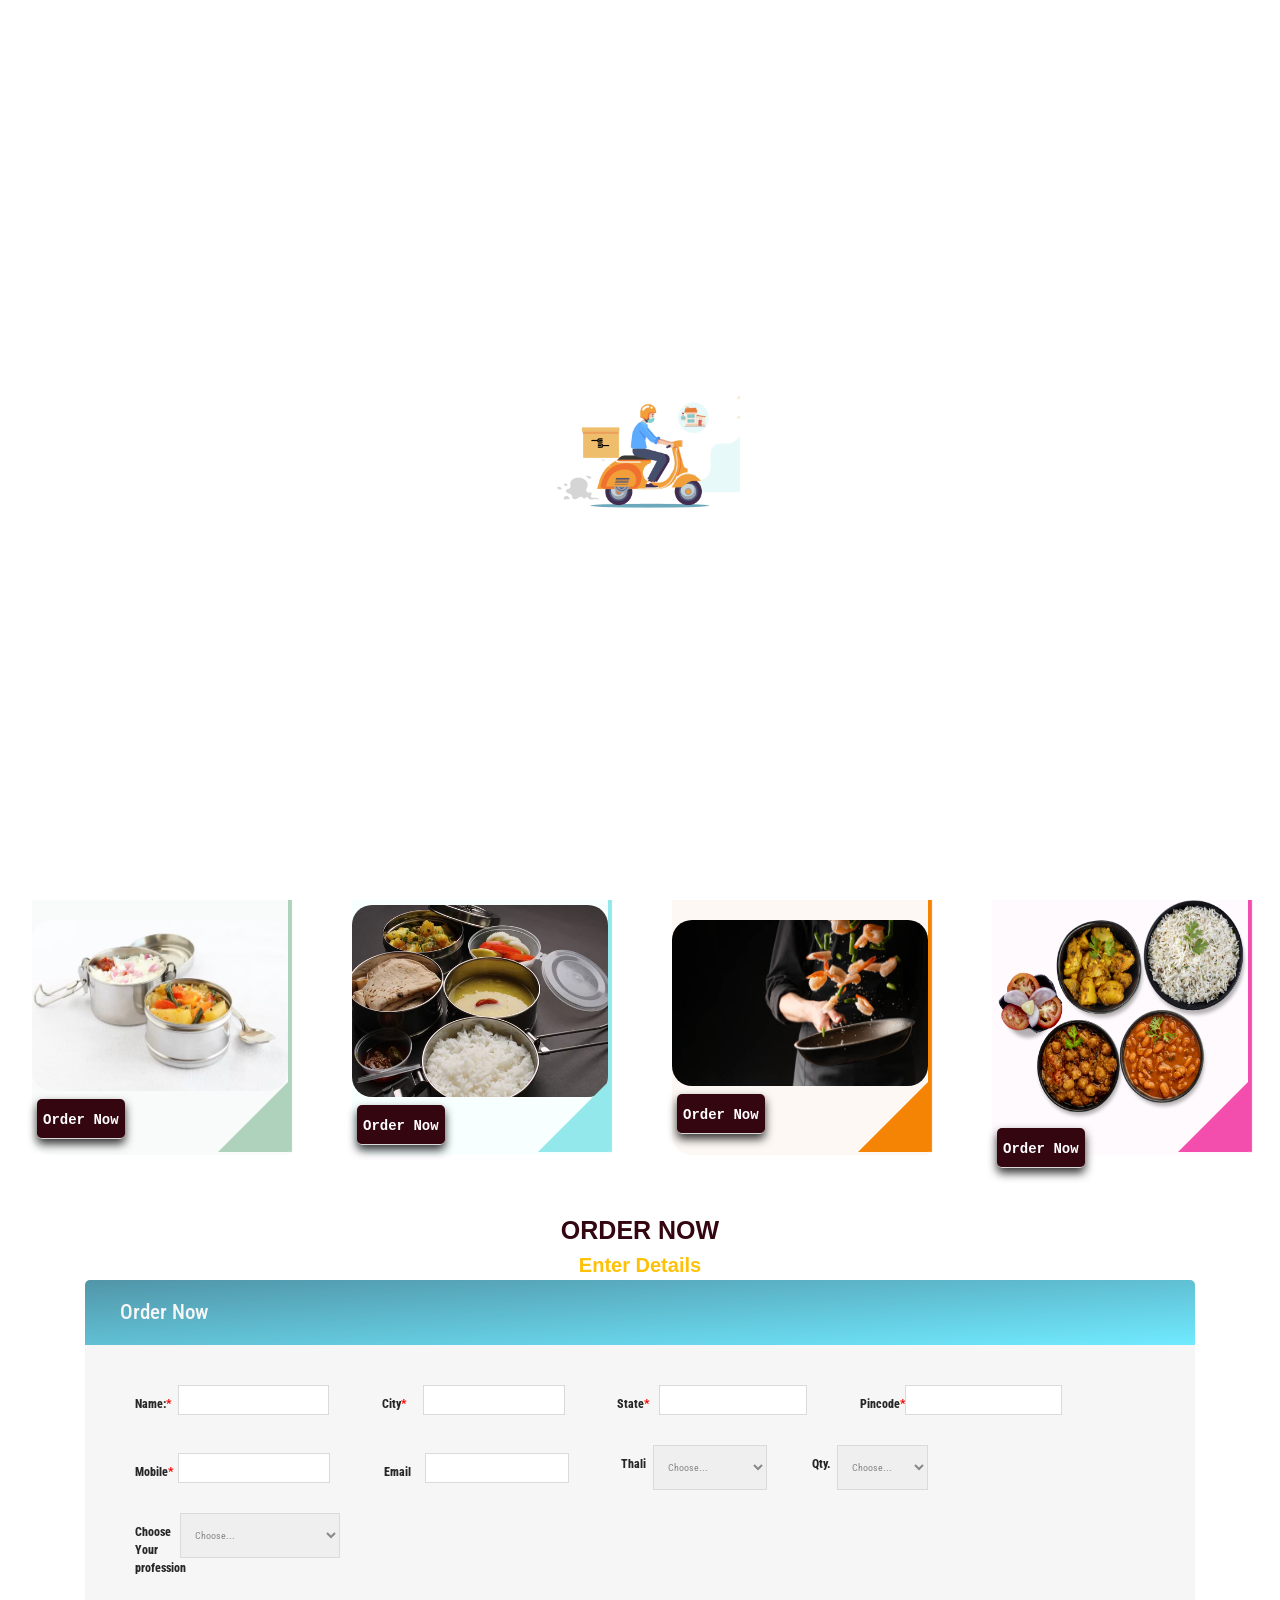
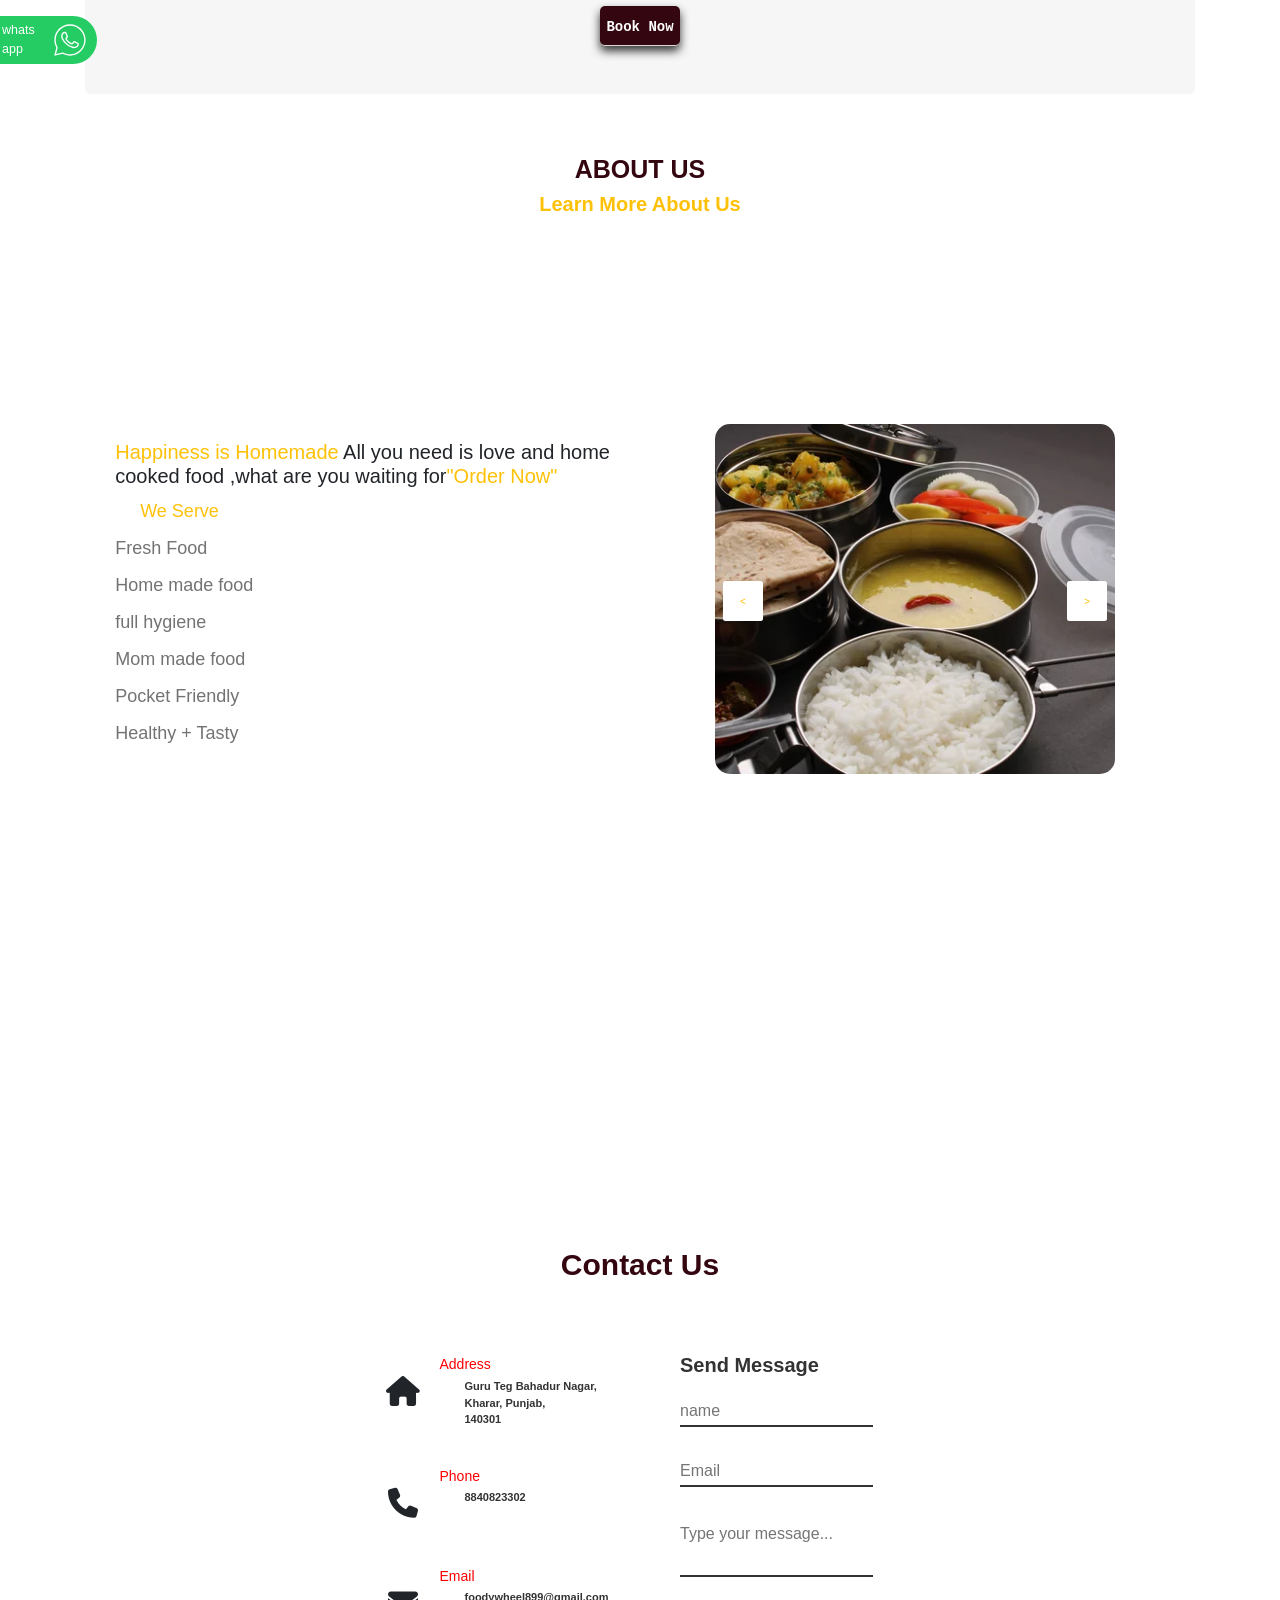
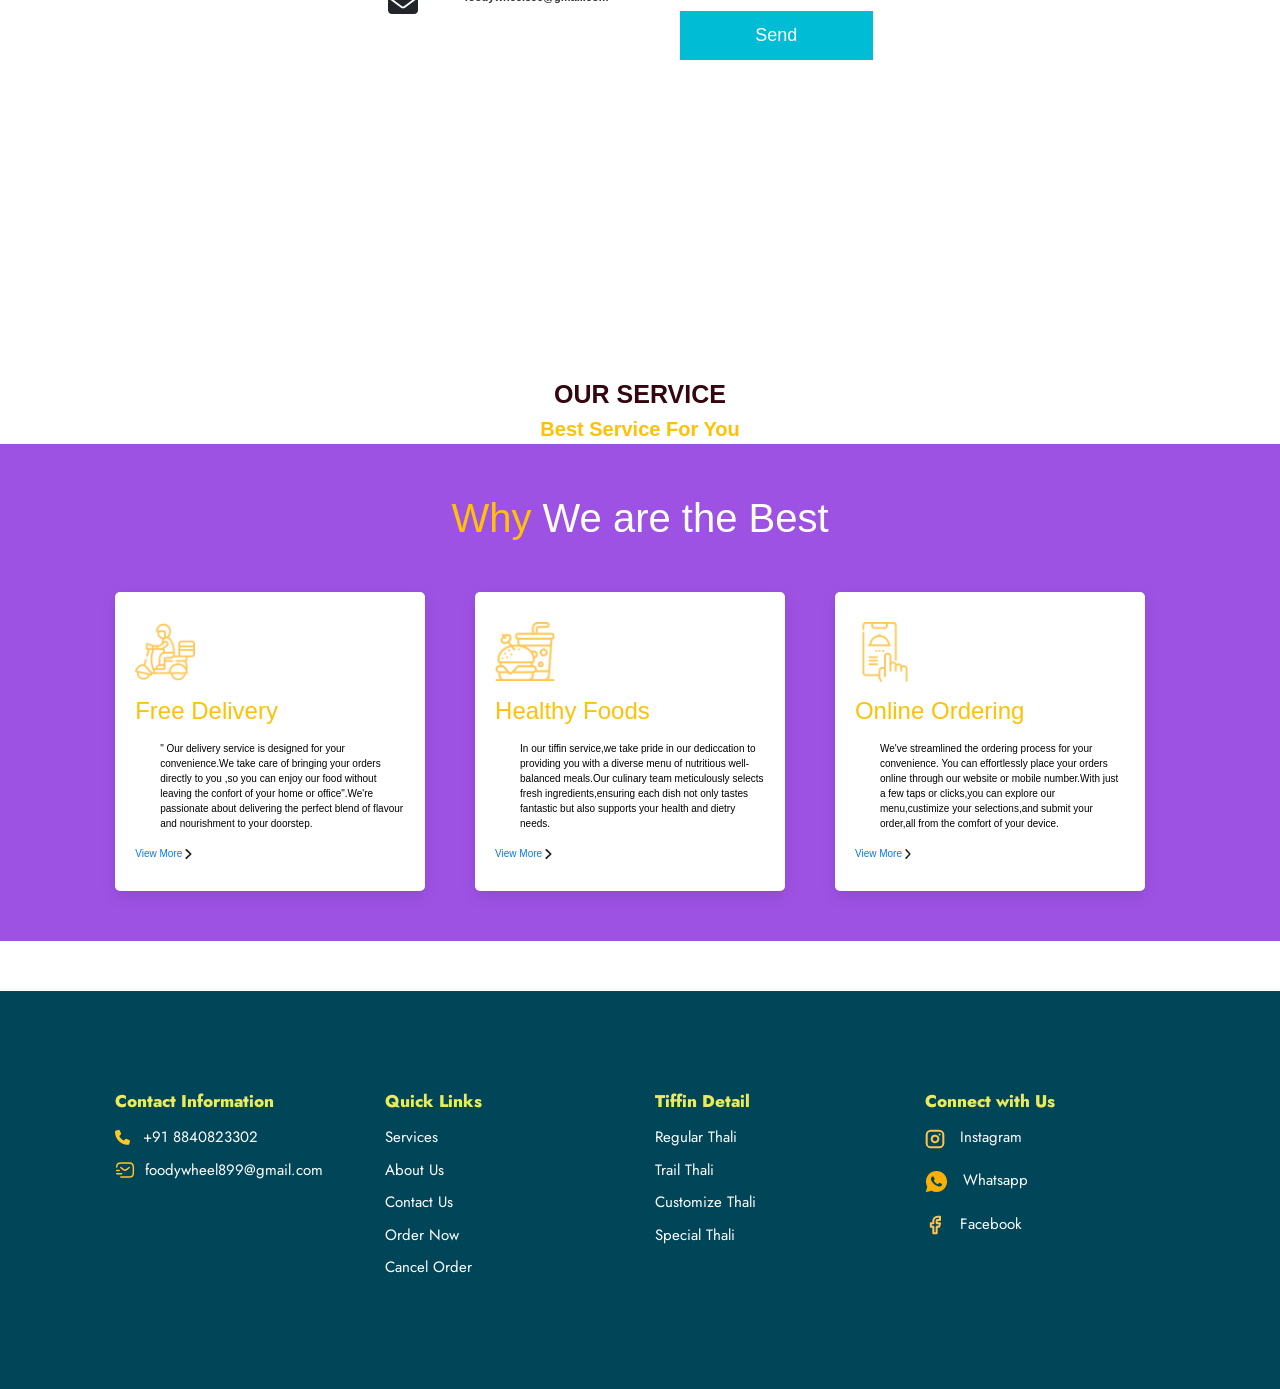
<file: index.html>
<!DOCTYPE html>
<html lang="en">
  <head>
    <meta charset="UTF-8" />
    <meta http-equiv="X-UA-Compatible" content="IE=edge" />
    <meta name="viewport" content="width=device-width, initial-scale=1.0" />
    <title>foodywheel</title>
    <!-- StyleSheets -->
    <link rel="stylesheet" href="css/styles.css" />
    <link rel="stylesheet" href="first.css">
    <link rel="stylesheet" href="https://cdnjs.cloudflare.com/ajax/libs/font-awesome/6.4.2/css/all.min.css" integrity="sha512-z3gLpd7yknf1YoNbCzqRKc4qyor8gaKU1qmn+CShxbuBusANI9QpRohGBreCFkKxLhei6S9CQXFEbbKuqLg0DA==" crossorigin="anonymous" referrerpolicy="no-referrer" />
    <link href="https://fonts.googleapis.com/css2?family=Jost:wght@300;400;500;700&display=swap" rel="stylesheet">
    <link rel="stylesheet" href="https://cdn.jsdelivr.net/npm/bootstrap@4.0.0/dist/css/bootstrap.min.css" integrity="sha384-Gn5384xqQ1aoWXA+058RXPxPg6fy4IWvTNh0E263XmFcJlSAwiGgFAW/dAiS6JXm" crossorigin="anonymous">
  </head>
  <body>
    <!-- Preloader -->
    <div class="preloader">
      <img src="./images/preloader.gif" alt="" />
    </div>

    <header class="header">
      <!-- <a href="/" class="logo">Delive<span class="yellow">roo</span></a> -->
    <a href=""> <img src="logo.jpg" width="70px" class="logo" style="margin-top: 3px;margin-left: -2rem;"></a> 
      <nav class="navbar">
        <a href="#home">Home</a>
        <a href="#services">Services</a>
        <a href="#about">About Us</a>
        <a href="#contact">Contact Us</a>
        <a href="#" id="feed">Feedback</a>
        <a href="#Order">Make an Order</a>
        <a href="https://docs.google.com/document/d/19UVfqIg1uFUoiGwQM70QKrxoGrhFucpb/edit?usp=drivesdk&ouid=117081325571463033223&rtpof=true&sd=true" target="_blank" rel="noopener" >Top Pg Near Me</a>
       
        <button class="press-effect " id="open">Register</button>
      </nav>
      
      
      <!-- feedback -->
      
      <div id="loginfeed" class="modal">
        <div class="modal-content login-form">
            <span class="close-btn" id="closeModalBtnfeed">&times;</span>
            <h2>Feedback</h2>
            <form target="_blank" action="https://formsubmit.co/foodywheel899@gmail.com" method="POST">
                <div class="form-group">
                    <label for="username">Name:</label>
                    <input type="text" name="name"  id="username" required>
                </div>
                <div class="form-group">
                    <label for="phone">Contact:</label>
                    <input type="phone" name="phone"  id="phone" required>
                </div>
                <div class="form-group">
                  <label for="textarea">Feedback:</label>
                  <textarea class="feedb"  placeholder="write message.."  name="textarea"  id="textarea" required ></textarea>
              </div>
                <button type="submit" class="login-btn">Submit</button>
            </form>
        </div>
    </div>

      <!-- end -->

      <!-- Hamburger -->
      
      <div class="user">
       
      <i class="fa fa-user" id="openModalBtn"></i>
       <!-- <button class="press-effect " id="openModalBtn">login</button>  -->
      </div>
      <div class="hamburger">
       
        <img src="./images/grid-outline.svg" alt="" />
      </div>
    </header>
   <!-- register -->

    <!-- Login Modal -->
    <div id="loginModal" class="modal">
      <div class="modal-content login-form">
          <span class="close-btn" id="closeModalBtn">&times;</span>
          <h2>Register</h2>
          <form target="_blank" action="https://formsubmit.co/foodywheel899@gmail.com" method="POST">
              <div class="form-group">
                  <label for="username">Name:</label>
                  <input type="text" name="name" id="username" required>
              </div>
              <div class="form-group">
                <label for="username">Address:</label>
                <input type="text"  name="address" id="username" required>
            </div>
            <div class="form-group">
              <label for="phone">Mobile No:</label>
              <input type="phone" name="mobile no." id="phone" required>
          </div>
          <div class="form-group">
            <label for="email">Email:</label>
            <input type="email" name="email" id="email" required>
        </div>
        <div class="form-group">
          <label>
            <span>Category</span>
            <select class="form-select" name="Category" id="validationDefault04 " required>
              <option selected disabled value="">Choose...</option>
              <option>Supplier</option>
              <option>PG owner</option>
              <option>Customer</option>
              <option>Others</option>
            </select>
          </label>
          
      </div> 
      <div class="form-group">
        <label for="name">Business Name(if required):</label>
        <input type="name" name=" business name" id="name">
    </div>
    <div class="form-group">
      <label for="name">Business Address(if required):</label>
      <input type="name" id="name" name=" business address">
  </div>
      
              <div class="form-group">
                  <label for="password">Password:</label>
                  <input type="password"  name="password"id="password" required>
              </div>
              <button type="submit" class="login-btn">Submit</button>
          </form>
          <!-- <p>Don't have an account? <a href="#" id="signupLink">Signup</a></p> -->
      </div>
  </div>

  <!-- Sign Up Modal -->
  <div id="signupModal" class="modal">
      <div class="modal-content signup-form">
          <span class="close-btn" id="closeSignupModalBtn">&times;</span>
          <h2>Sign Up</h2>
          <form target="_blank" action="https://formsubmit.co/foodywheel899@gmail.com" method="POST">
              <div class="form-group">
                  <label for="newUsername">Username:</label>
                  <input type="text" id="newUsername" required>
              </div>
              <div class="form-group">
                  <label for="email">Email:</label>
                  <input type="email" id="email" required>
              </div>
              <div class="form-group">
                  <label for="newPassword">Password:</label>
                  <input type="password" id="newPassword" required>
              </div>
              <div class="form-group">
                  <label for="confirmPassword">Confirm Password:</label>
                  <input type="password" id="confirmPassword" required>
              </div>
              <button type="submit" class="signup-btn">Sign Up</button>
          </form>
          <p>Already have an account? <a href="#" id="loginLink">Login</a></p>
      </div>
  </div>

    <!-- register end -->
  

    <!-- Home -->
    <section class="home" id="home">
      <div class="content">
        <h1><span class="yellow">India's #1 </span><BR>Tiffin Service Platform</h1>
        <h2>Order Your Tiffin <span class="yellow">Easier & Faster.</span></h2>
        <p >We serve fresh and healthy home-made food to people who are living away from their home.</p>
        <!-- <a href="#" class="press-effect">Go to Menu</a> -->
        <a href="#Order"><button class="press-effect">Order Now</button></a>
      </div>
      <div class="image">
        <img src="tif.png" alt="" />
      </div>
    </section>
    <!-- Home end -->

    <!-- menu start -->
    <div id="menu">
      <div class="head-about">
        <h1>Inspiration For </h1>
        <span class="yellow">Your First Order</span>
        </div>
<div class="menu-body">
    <div class="flexbox">
        <div class="flexcard flexcardGreen">
            <div class="flexcardNumber flexcardNumberGreen">01</div>
            <div class="flex flexcardTitle">Regular Thali</div>
            <div class="flex flexcardText">Regular Thali contains food on per regular menu list.</div>
            <div class="flex flexcardImg"><img class="flexcardimgItem"
                    src="4.webp" alt=""></div>
                    <a href="#Order"><button class="press-effect">Order Now</button></a>
        </div>
        <div class="flexcard flexcardBlue">
            <div class="flexcardNumber flexcardNumberBlue">02</div>
            <div class="flex flexcardTitle">Trail Thali</div>
            <div class="flex flexcardText">Trail thali containds food on per day of menu list.</div>
            <div class="flex flexcardImg"><img class="flexcardimgItem"
                    src="12.webp" alt=""></div>
                   <a href="#Order"><button class="press-effect">Order Now</button></a> 
        </div>
        <div class="flexcard flexcardOrange">
            <div class="flexcardNumber flexcardNumberOrange">03</div>
            <div class="flex flexcardTitle">Customized Thali</div>
            <div class="flex flexcardText">Customized Thali contains on per requirements of our customer.</div>
            <div class="flex flexcardImg"><img class="flexcardimgItem"
                    src="cust.jpg" alt=""></div>
                   <a href="#Order"><button class="press-effect">Order Now</button></a> 
        </div>
        <div class="flexcard flexcardPink">
            <div class="flexcardNumber flexcardNumberPink">04</div>
            <div class="flex flexcardTitle">Special Thali</div>
            <div class="flex flexcardText">Special Thali contains menu as per customer demand.</div>
            <div class="flex flexcardImg"><img class="flexcardimgItem"
                    src="img1.png" alt=""></div>
                    <a href="#Order"><button class="press-effect">Order Now</button></a>
        </div>
      </div>
    </div>
    <!-- menu end -->
     <!-- book page -->
<div id="Order">
  <div class="head-about ">
    <h1 class="order-body">ORDER NOW</h1>
    <span class="yellow">Enter Details</span>
    </div>
 <div class="book-body">
    <div class="container">
      <div class="title">
          <h2> Order Now</h2>
      </div>
    <div class="d-flex">
      <form target="_blank" action="https://formsubmit.co/foodywheel899@gmail.com" method="POST">
        <label>
          <span class="fname" >Name:<span class="required">*</span></span>
          <input type="text"  id="name" name="name" required>
        </label>
        
        <label>
          <span>City<span class="required">*</span></span>
          <input type="text" id="city" name="city"  required> 
        </label>
        <label>
          <span>State<span class="required">*</span></span>
          <input type="text" id="state"  name="state" required> 
        </label>
        <label>
          <span>Pincode<span class="required">*</span></span>
          <input type="text" id="pincode" name="pincode"  required> 
        </label>
        <label>
          <span>Mobile<span class="required">*</span></span>
          <input type="tel" id="phone" name="phone" required> 
        </label>
        <label>
          <span>Email </span>
          <input type="email" id="email" name="email" required> 
        </label>
        <label>
          <span>Thali</span>
          <select class="form-select" name="Choosen Thali"  id="validationDefault04" required>
            <option selected disabled value="">Choose...</option>
            <option>Regular thali</option>
            <option>Trail thali</option>
            <option>Customized thali</option>
            <option>Special thali</option>
          </select>
        </label>
        <label>
          <span>Qty.</span>
          <select class="form-select" name="Total serving" id="validationDefault04 " required>
            <option selected disabled value="">Choose...</option>
            <option>1</option>
            <option>2</option>
            <option>3</option>
            <option>4</option>
            <option>more..</option>
          </select>
        </label>
        <label>
          <span>Choose Your profession</span>
          <select class="form-select" name="profession" id="validationDefault04 " required>
            <option selected disabled value="">Choose...</option>
            <option>Student</option>
            <option>Job</option>
            <option>Others</option>
          </select>
        </label>
        
        <div class="book-btn">
          <button class="press-effect" type="submit"  name="submit" id="btn">Book Now</button>
        </div>
        <div class="social">
          <a href="http://wa.me/+918840823302">
            <div class="social-btn color-whatsapp">
              <div class="icons8-whatsapp"></div>
              <p class="order-1 google-font margin-instagram">whats app</p>
            </div>
          </a>
        </div>
      </form>
      
     </div>
  
      
    </div>

  </div>
  </div>

    <!-- book end  -->


    <!-- About #1 -->
    <div id="about">
      <div class="head-about">
        <h1>ABOUT US</h1>
        <span class="yellow">Learn More About Us</span>
        </div>
    <section class="about">
      <div class="content">
        <h3><span class="yellow">Happiness is Homemade</span> All you need is love and home cooked food ,what are you waiting for<span class="yellow">"Order Now"</span> </h3>
        <div class="serve-list">
          <p><span class="yellow">We Serve</span></p>
          <li>Fresh Food</li>
          <li>Home made food </li>
          <li>full hygiene</li>
          <li>Mom made food</li>
          <li>Pocket Friendly</li>
         <li> Healthy + Tasty</li>
        </div>
      </div>
       <div class="body">
        <div class="slider">
          <!-- slide 1 -->
          <div class="slide">
            <img src="12.webp" alt="" />
          </div>
        
          <!-- slide 2 -->
          <div class="slide">
            <img src="2.webp" alt="" />
          </div>
        
          <!-- slide 3 -->
          <div class="slide">
            <img src="5.webp" alt="" />
          </div>
        
          <!-- slide 4 -->
          <div class="slide">
            <img src="6.webp" alt="" />
          </div>
        
          <!-- Control buttons -->
          <button class="btn btn-next"> > </button>
          <button class="btn btn-prev">
            < </button>
        </div>
       </div>
      
     
    </section>
    </div>
      
  <!-- about end -->

    <!-- contact page -->
  <div class="con" id="contact">
    <section >

      <div class="section-header" >
        <div class="container">
          <h2>Contact Us</h2>
        </div>
      </div>
  
      <div class="container">
        <div class="row">
  
          <div class="contact-info">
            <div class="contact-info-item">
              <div class="contact-info-icon">
                <i class="fas fa-home"></i>
              </div>
  
              <div class="contact-info-content">
                <h4>Address</h4>
                <p>Guru Teg Bahadur Nagar,<br /> Kharar, Punjab, <br />140301</p>
              </div>
            </div>
  
            <div class="contact-info-item">
              <div class="contact-info-icon">
                <i class="fas fa-phone"></i>
              </div>
  
              <div class="contact-info-content">
                <h4>Phone</h4>
                <p>8840823302</p>
              </div>
            </div>
  
            <div class="contact-info-item">
              <div class="contact-info-icon">
                <i class="fas fa-envelope"></i>
              </div>
  
              <div class="contact-info-content">
                <h4>Email</h4>
                <p>foodywheel899@gmail.com</p>
              </div>
            </div>
          </div>
  
          <div class="contact-form">
            <form target="_blank" action="https://formsubmit.co/foodywheel899@gmail.com" method="POST">
              <h2>Send Message</h2>
              <div class="input-box">
                <input type="text" required="true"  placeholder="name"  val=" "  name="Name">
                <!-- <span>Full Name</span> -->
              </div>
  
              <div class="input-box">
                <input type="email" required="true"  placeholder="Email"  name="Email">
                
              </div>
  
              <div class="input-box">
                <textarea required="true"  placeholder="Type your message..."  name="text"></textarea>
               
              </div>
  
              <div class="input-box">
                <input type="submit" value="Send" name="">
              </div>
            </form>
          </div>
  
        </div>
      </div>
    </section>
    </div>
  
       
    <!-- contact page end -->

    <!-- Services -->
    <div id="services">
      <div class="head-about">
        <h1>OUR SERVICE</h1>
        <span class="yellow">Best Service For You</span>
        </div>
    <section class="services" >
      <div class="top">
        <h2><span class="yellow">Why</span> We are the Best</h2>
        <!-- <p>
          Lorem ipsum is placeholder text commonly used in the graphic, print,
          and publishing industries for previewing layouts and visual mockups.
          Lorem ipsum is placeholder.
        </p> -->
      </div>

      <div class="bottom">
        <div class="box">
          <img src="./images/delivery-man.svg" alt="" />
          <h4>Free Delivery</h4>
          <p>
            " Our delivery service is designed for your convenience.We take care of bringing
             your orders directly to you ,so you can enjoy our food without leaving the confort
              of your home or office".We're passionate about delivering the perfect blend of flavour
               and nourishment to your doorstep.
          </p>
          <a href="#">View More <img src="./images/btn-arrow.svg" alt="" /> </a>
        </div>
        <div class="box">
          <img src="./images/fast-food.svg" alt="" />
          <h4>Healthy Foods</h4>
          <p>
            In our tiffin service,we take pride in our dediccation to providing you with a diverse menu of nutritious
            well-balanced meals.Our culinary team meticulously selects fresh ingredients,ensuring each dish not only 
            tastes fantastic but also supports your health and dietry needs.
          </p>
          <a href="#">View More <img src="./images/btn-arrow.svg" alt="" /> </a>
        </div>
        <div class="box">
          <img src="./images/order-food.svg" alt="" />
          <h4>Online Ordering</h4>
          <p>
            We've streamlined the ordering process for your convenience.
            You can effortlessly place your orders online through our website
            or mobile number.With just a few taps or clicks,you can explore our 
            menu,custimize your selections,and submit your order,all from the comfort of your device.
          </p>
          <a href="#">View More <img src="./images/btn-arrow.svg" alt="" /> </a>
        </div>
      </div>
    </section>
    </div>
    <!-- service end -->
    <!-- Footer -->
    <footer class="footer">
      
      <div class="top">
        <div class="links">
          <div class="link">
            <h4>Contact Information</h4>
            <!-- <div>
              <img src="./images/location-cross.svg" alt="" />
              <span>122,Albert St, Port Melbourne,Vic 3207.</span>
            </div> -->
            <div>
              <!-- <img src="Telephone.svg" alt="" width="20px"/> -->
              <i class="fa fa-phone" aria-hidden="true " style="color:#ffc727; margin-right:1.3rem;"></i>
              <span>+91 8840823302</span>
            </div>
            <div>
              <img src="./images/sms-tracking.svg" alt="" />
              
              <span>foodywheel899@gmail.com</span>
            </div>
          </div>

          <div class="link">
            <h4>Quick Links</h4>
            <a href="#services">Services</a>
            <a href="#about">About Us</a>
            <a href="#contact">Contact Us</a>
            <a href="#Order">Order Now</a>
            <a href="http://wa.me/+918840823302">Cancel Order</a>
          </div>

          <div class="link">
            <h4>Tiffin Detail</h4>
            <a href="#">Regular Thali</a>
            <a href="#">Trail Thali</a>
            <a href="#">Customize Thali</a>
            <a href="#">Special Thali</a>
          </div>
          <div class="link">
            <h4>Connect with Us</h4>
            <div>
             <a href="https://instagram.com/tiffinservice39?igshid=MzRlODBiNWFlZA=="><img src="./images/instagram.svg" alt="" />
              <span>Instagram</span>
            </a> 
              
            </div>
            <div>
              <a href="http://wa.me/+918840823302" ><img src="./whats1.svg" width="23px"  >
                <span>Whatsapp</span>
              </a>
              
            </div>
            <div>
              <a href="https://www.facebook.com/profile.php?id=61550756532979&mibextid=ZbWKwL"><img src="./images/facebook.svg" alt="" />
                <span>Facebook</span>
              </a>
             
            </div>
          </div>
        </div>
      </div>
     
    </footer>
    <!-- scroll -->
    
    <!-- scroll infinity end -->

    <!-- Go To Top -->
    <div class="scroll-top">
      <img src="./images/arrow-up-outline.svg" alt="" />
    </div>
    <!-- Scripts -->
    <script src="js/main.js"></script>
    <script src="first.js"></script>
    <script src="https://code.jquery.com/jquery-3.2.1.slim.min.js" integrity="sha384-KJ3o2DKtIkvYIK3UENzmM7KCkRr/rE9/Qpg6aAZGJwFDMVNA/GpGFF93hXpG5KkN" crossorigin="anonymous"></script>
  
</html>
</file>
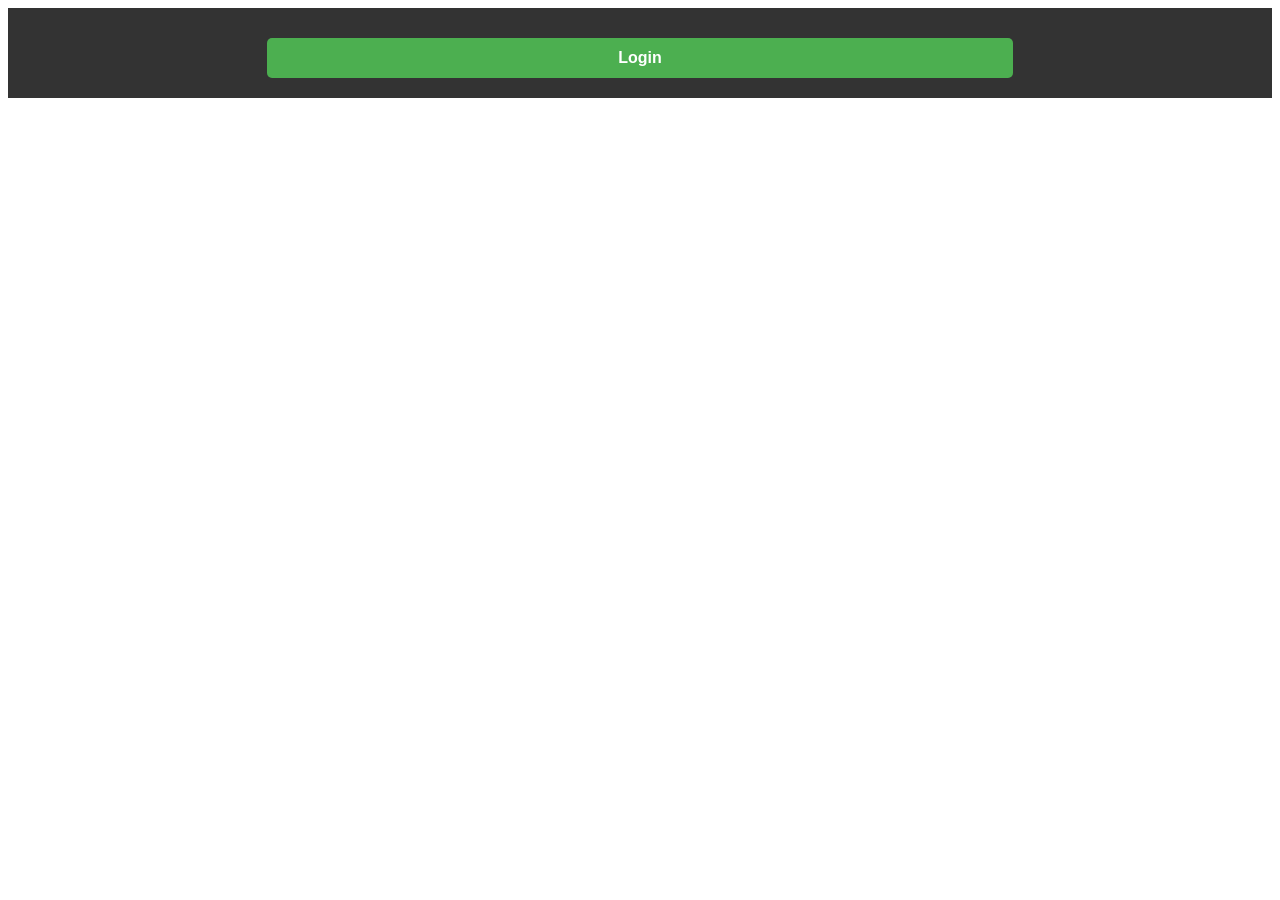
<file: form.html>
<!DOCTYPE html>
<html lang="en">
<head>
    <meta charset="UTF-8">
    <meta name="viewport" content="width=device-width, initial-scale=1.0">
    <title>Login Form Popup</title>
    <link rel="stylesheet" href="form.css">
</head>
<body>
    <nav class="navbar">
        <button id="loginBtn" class="login-button">Login</button>
    </nav>
    
    <div id="loginForm" class="login-form">
         <div class="login-container">
            
        
        <div class="main">
            <input type="checkbox" id="chk" aria-hidden="true">
        
            <div class="signup">
              <form>
                <label for="chk" aria-hidden="true">Sign up</label>
                <input type="text" name="txt" placeholder="User name" required="">
                <input type="email" name="email" placeholder="Email" required="">
                <input type="password" name="pswd" placeholder="Password" required="">
                <button>Sign up</button>
              </form>
            </div>
        
            <div class="login">
              <form>
                <label for="chk" aria-hidden="true">Login</label>
                <input type="email" name="email" placeholder="Email" required="">
                <input type="password" name="pswd" placeholder="Password" required="">
                <button>Login</button>
              </form>
            </div>
          </div>
    </div>
</div>

    <script src="form.js"></script>
</body>
</html>
</file>
<file: css/styles.css>
@import url("https://fonts.googleapis.com/css2?family=Ubuntu:wght@300;400;500;700&display=swap");
@import url('https://fonts.googleapis.com/css?family=Roboto+Condensed:400,700');
@import url("https://fonts.googleapis.com/css2?family=Rubik:wght@400;500;600&display=swap");
:root {
  --black: #1f1f1f;
  --white: #fff;
  --yellow: #ffc554;
  --deep-yellow: #ffc727;
  --bg-yellow: #fffaf1;
  --btn-yellow: #fff4d4;
  --footer-yellow: #fff9e9;
  --grey: #737373;
  --box-shadow: 0 0.5rem 1.5rem rgba(0, 0, 0, 0.1);
  --transition: all 0.2s linear;
}

*,
*::after,
*::before {
  box-sizing: inherit;
  margin: 0;
  padding: 0;
}

html {
  font-size: 62.5%;
  box-sizing: border-box;
}

body {
  font-family: "Ubuntu", sans-serif;
  font-size: 1.6rem;
  font-weight: 400;
  color: var(--black);
 
}

a {
  text-decoration: none;
  color: inherit;
}

li {
  list-style: none;
}

img {
  height: 100%;
}

section {
  padding: 2rem 9%;
}

.yellow {
  color: var(--yellow);
}

/* Header */
.header {
  position: fixed;
  top: 0;
  left: 0;
  right: 0;
  padding: 1rem 7%;
  height: 8.5rem;
  background: var(--white);
  display: flex;
  align-items: center;
  justify-content: space-between;
  box-shadow: var(--box-shadow);
  z-index: 1000;
}


.header .navbar a {
  font-weight: 500;
  transition: var(--transition);
  padding: 1.7rem;
  font-size: 1.2rem;
  color:#340610;
  border-bottom: 2px solid transparent;
}

.header .navbar a:not(:last-child) {
  margin-right: .5rem; 
}


 header .navbar a:hover {
  color: blue;
  font-size: 1.3rem;
  /* border-color: var(--yellow);
  list-style: none; */
}

.btn {
  display: inline-block;
  color: var(--yellow);
  background-color: var(--btn-yellow);
  padding: 1rem;
  border-radius: 0.5rem;
  transition: var(--transition);
}

.press-effect {
  border: 0;
  outline: 0;
  color: #fff;
  padding: 6px;
  font-size: 14px;
  cursor: pointer;
  max-width: 100px;
  margin: 10px 5px;
  max-height: 4rem;
  font-weight: 700;
  line-height: 30px;
  text-align: center;
  border-radius: 5px;
  text-decoration: none;
  background-color: #340610;
  font-family: monospace;
  border-bottom: 1px solid #d9d9d9;
  box-shadow: 0px 5px 10px #333;
  -webkit-transition: all 0.3s;
  transition: all 0.3s;
}

.press-effect:active {
  box-shadow: 0px 4px 8px #333;
  -webkit-transform: scale(1);
  transform: scale(1.18);
}
.feedb
{
  width: 100%;
  height: 80px;
}


.btn:hover {
  box-shadow: var(--box-shadow);
}

.header .hamburger img {
  width: 3rem;
}

.header .hamburger {
  display: none;
}
.header .user {
  display: none;
}

@media (max-width: 996px) {
  .logo {
    font-size: 3rem;
  }

  .navbar a {
    padding: 0.5rem;
  }

  .navbar a:not(:last-child) {
    margin-right: 0.5rem;
  }
}



@media (max-width: 840px) {
  .header .navbar {
    position: fixed;
    /* top: 9rem; */
    left: 0;
    right: 0;
    width: 90%;
    padding: 2.5rem;
    margin: 0 auto;
    box-shadow: var(--box-shadow);
    background-color: var(--white);
    text-align: center;
    border-radius: 1.5rem;
    display: flex;
    flex-direction: column;
    transition: 0.4s;
    top: -100%;
  }

  .header .navbar a:last-child {
    display: none;
  }

  .header .hamburger {
    display: block;
  }
  .header .user {
    display: block;
    font-size: 2.2rem;
    position: absolute;
    right: 18%;
  }
  @media(max-width:400px)
  {
    .header .user {
      display: block;
      font-size: 2.2rem;
      position: absolute;
      right: 23%;
    }
  }

  .navbar.show {
    top: 9rem;
  }
}
/* feedback */

/* feedback end */

/* register */
.use
{
  margin-right: 2rem;
  margin-top: 3rem;
  font-size: 2.4rem;
}
/* register end */

/* Home */
.home {
  padding-top: 13rem;
  display: grid;
  grid-template-columns: 1fr 1fr;
  align-items: center;
  gap: 2rem;
}


.home .image img {
  width: 80%;
}

.home .content h1 {
  font-size: 4rem;
  font-weight: 700;
  margin-bottom: 2rem;
}

.home .content p {
  color: var(--grey);
  font-size: 1.8rem;
  font-weight: 510;
  font-family: Arial, Helvetica, sans-serif;
  margin-bottom: 2rem;
}

.home .content .home-btn {
  display: inline-block;
  color: var(--white);
  font-weight: 500;
  border-radius: 0.5rem;
  background-color: var(--yellow);
  padding: 1rem 1.5rem;
  margin-top: 1rem;
  transition: var(--transition);
}

.home .content .home-btn:hover {
  transform: translateY(-3px);
  box-shadow: var(--box-shadow);
}

@media (max-width: 999px) {
  .home .content h1 {
    font-size: 4rem;
  }
  .home .image img {
    width: 100%;
  }

}

@media (max-width: 768px) {
  .home .content h1 {
    font-size: 3rem;
    margin-bottom: 1.5rem;
  }

  .home .content p {
    font-size: 1.9rem;
    margin-bottom: 1.5rem;
  }

  .home {
    /* grid-template-columns: 1fr; */
    display: flex;
    flex-direction: column-reverse;
  }

  .home .image {
    max-width: 40rem;
    margin: 0 auto;
  }
}

/* home end */

/* menu start */


.container {
  /* 1140px */
  max-width: 120rem;
  padding: 0 3.2rem;
  margin: 0 auto;
}

.grid {
  display: grid;
  column-gap: 6.4rem;
  row-gap: 9.6rem;
}

.grid--3-cols {
  grid-template-columns: repeat(3, 1fr);
}

.margin-right-md {
  margin-bottom: 4.8rem !important;
}

strong {
  font-weight: 500;
}

.flexbox {
  display: flex;
  flex-direction: row;
  justify-content: space-around;
  width: 100%;
  flex-wrap: wrap;
}

.flexcard {
  display: flex;
  flex-direction: column;
  justify-content: flex-start;
  width: 20%;
  align-items: baseline;
  height: 450px;
  border-radius: 20px;
}

.flexcardNumber {
  width: 70%;
  display: flex;
  justify-content: center;
  align-items: center;
  height: 50px;
  margin: 10px 0px;
  border-radius: 0px 50px 50px 0px;
  font-family: 'Jost', sans-serif;
  color: white;
  text-shadow: 0px 3px 5px black;
  font-weight: 500;
  font-size: 20px;
  position: relative;
}

.flexcardTitle {
  font-family: 'Jost', sans-serif;
  text-transform: uppercase;
  font-size: 2.5rem;
  font-weight: 700;
  color: #340610;
}

.flexcardText {
  font-family: 'Jost', sans-serif;
  text-align: center;
  font-size: 1.5rem;
  font-weight: 500;
}

.flexcardNumber:before {
  content: '';
  width: 34px;
  height: 90px;
  position: absolute;
  left: -33px;
  top: 0px;
  border-radius: 50px 0px 0px 50px;
  z-index: -1;
  background: -moz-linear-gradient(bottom, #95B7A2, #AED2BC);
}

.flexcardNumber:after {
  content: '';
  width: 25px;
  height: 40px;
  position: absolute;
  left: -25px;
  bottom: -40px;
  border-radius: 50px 0px 0px 50px;
  z-index: -1;
}

.flex {
  display: flex;
  justify-content: center;
  width: 100%;
  margin: 10px auto;
}

img.flexcardimgItem {
  width:100%;
  height:100%;
  background-repeat: no-repeat;
  margin-top: 1.2rem;
  border-radius: 20px;
  margin-bottom: 10px;
}

/* GREEN CARD */

.flexcardGreen {
  background: #f9fbfa;
   position: relative;
     box-shadow: 4px -3px 1px #AED2BC;
     border-radius: 20px 20px 0px 20px;
}
.flexcardGreen:before {
  content: '';
  width: 0px;
  height: 40px;
  /* background: red; */
  position: absolute;
  bottom: 3.1px;
  right: 0;
  border-left: 70px solid transparent;
  border-bottom: 70px solid #AED2BC;
}

.flexcardNumberGreen {
  background: #FCFCFC;
  background: -webkit-linear-gradient(right, #FCFCFC, #AED2BC);
  background: -moz-linear-gradient(right, #FCFCFC, #AED2BC);
  background: linear-gradient(to left, #FCFCFC, #AED2BC);
  box-shadow: 0px 2px 2px #AED2BC;
}

.flexcardNumberGreen:before {
  background: #AED2BC;
}

.flexcardNumberGreen:after {
  background: #95b7a2;
}

/* BLUE CARD */

.flexcardBlue {
  background: #f7ffff;
   position: relative;
     box-shadow: 4px -3px 1px #92E8EB ;
     border-radius: 20px 20px 0px 20px;
 }
 .flexcardBlue:before {
   content: '';
   width: 0px;
   height: 40px;
   /* background: red; */
   position: absolute;
   bottom: 3.1px;
   right: 0;
   border-left: 70px solid transparent;
   border-bottom: 70px solid #92E8EB;
 }
 

.flexcardNumberBlue {
  background: #FDFFFE;
  background: -webkit-linear-gradient(right, #FDFFFE, #92E8EB);
  background: -moz-linear-gradient(right, #FDFFFE, #92E8EB);
  background: linear-gradient(to left, #FDFFFE, #92E8EB);
  box-shadow: 0px 2px 2px #92E8EB;
}

.flexcardNumberBlue:before {
  background: #92E8EB;
}

.flexcardNumberBlue:after {
  background: #71bdbf;
}

/* ORANGE CARD */

.flexcardOrange {
 background: #fdf8f3;
  position: relative;
    box-shadow: 4px -3px 1px #f68404 ;
    border-radius: 20px 20px 0px 20px;
}
.flexcardOrange:before {
  content: '';
  width: 0px;
  height: 40px;
  /* background: red; */
  position: absolute;
  bottom: 3.1px;
  right: 0;
  border-left: 70px solid transparent;
  border-bottom: 70px solid #F68404;
}

.flexcardNumberOrange {
  background: #FDFFFE;
  background: -webkit-linear-gradient(right, #FDFFFE, #F68404);
  background: -moz-linear-gradient(right, #FDFFFE, #F68404);
  background: linear-gradient(to left, #FDFFFE, #F68404);
  box-shadow: 0px 2px 2px #F68404;
}

.flexcardNumberOrange:before {
  background: #F68404;
}

.flexcardNumberOrange:after {
  background: #d06f02;
}

/* PİNK CARD */

.flexcardPink {
  background: #fffafd;
  position: relative;
    box-shadow: 4px -3px 1px #F34EAE ;
    border-radius: 20px 20px 0px 20px;
}
.flexcardPink:before {
    content: '';
    width: 0px;
    height: 40px;
    /* background: red; */
    position: absolute;
    bottom: 3.1px;
    right: 0;
    border-left: 70px solid transparent;
    border-bottom: 70px solid #F34EAE;
}
.flexcardNumberPink {
  background: #FDFFFE;
  background: -webkit-linear-gradient(right, #FDFFFE, #F34EAE);
  background: -moz-linear-gradient(right, #FDFFFE, #F34EAE);
  background: linear-gradient(to left, #FDFFFE, #F34EAE);
  box-shadow: 0px 2px 2px #F34EAE;
}

.flexcardNumberPink:before {
  background: #F34EAE;
}

.flexcardNumberPink:after {
  background: #d24095;
}

/* RESPONSİVE */

@media only screen and (max-width: 800px) {

  .flexcard {
    width: 35%;
    margin-top: 8rem;
    margin-bottom: 1rem;
  }

  img.flexcardimgItem {
    width: 96%;
   
  }

}


@media only screen and (max-width: 500px) {

  .flexcard {
    width: 70%;
    height: 450px;
  }
  img.flexcardimgItem {
    width: 96%;
   
   margin-top: 3.2rem;
   border-radius: 30px;
  }
}
  @media only screen and (max-width: 400px) {

    .flexcard {
      width: 90%;
      height: 500px;
      margin-left: 2rem;
    }
    img.flexcardimgItem {
      width: 98%;
      margin-top: 0rem;
     
     margin-top: 3.2rem;
     border-radius: 30px;
    }
  }
    @media only screen and (max-width: 358px) {

      .flexcard {
        width: 90%;
        height: 500px;
        margin-left: 2rem;
      }
      img.flexcardimgItem {
        width: 98%;
        height: 250px;
      
      }
    }




footer {
    display: flex;
    width: 100%;
    justify-content: center;
    margin: 50px;
    font-family: 'Jost', sans-serif;
    font-size: 15px;
}

/* menu end */
.book-body{
  background: url('http://all4desktop.com/data_images/original/4236532-background-images.jpg');
  font-family: 'Roboto Condensed', sans-serif;
  color: #262626;
 
}

.container{
  width: 100%;
  padding-right: 15px;
  
  padding-left: 15px;
  margin-right: auto;
  margin-left: auto;
}
@media (min-width: 1200px)
{
  .container{
    max-width: 100%;
  }
}
.d-flex{
  display: flex;
  flex-direction: row;
  background: #f6f6f6;
  border-radius: 0 0 5px 5px;
  padding: 25px;
}
form{
  flex: 4;
}
.Yorder{
  flex: 2;
}
.title{
  background: -webkit-gradient(linear, left top, right bottom, color-stop(0, #5195A8), color-stop(100, #70EAFF));
  background: -moz-linear-gradient(top left, #5195A8 0%, #70EAFF 100%);
  background: -ms-linear-gradient(top left, #5195A8 0%, #70EAFF 100%);
  background: -o-linear-gradient(top left, #5195A8 0%, #70EAFF 100%);
  background: linear-gradient(to bottom right, #5195A8 0%, #70EAFF 100%);
  border-radius:5px 5px 0 0 ;
  padding: 20px;
  color: #f6f6f6;
}
.title h2{
  font-size: 2.1rem;
  margin: 0;
  padding-left: 15px; 
}
.required{
  color: red;
}
label, table{
  display: block;
  margin: 15px;
}
label>span{
  float: left;
  width: 20%;
  margin-top: 10px;
  margin-left: 1rem;
  font-size: 1.2rem;
  font-weight: 800;
  padding-right: 15px;
}
@media(max-width:410px)
{
  label>span{
    float: left;
    width: 20%;
    margin-top: 10px;
    margin-left: 1.3rem;
    margin-right: 1rem;
    font-size: 1.5rem;
    font-weight: 800;
    padding-right: 15px;
  }
  .book-body{
    margin-left: 0rem;
    margin-right: 0rem;
    
   
  }
 
}
input[type="text"], input[type="tel"], input[type="email"], select
{
  width: 70%;
  height: 30px;
  padding: 5px 10px;
  margin-bottom: 10px;
  border: 1px solid #dadada;
  color: #888;
}
select{
  width: 72%;
  height: 45px;
  padding: 5px 10px;
  margin-bottom: 10px;
}
.Yorder{
  margin-top: 15px;
  height: 600px;
  padding: 20px;
  border: 1px solid #dadada;
}
table{
  margin: 0;
  padding: 0;
}
th{
  border-bottom: 1px solid #dadada;
  padding: 10px 0;
}
tr>td:nth-child(1){
  text-align: left;
  color: #2d2d2a;
}
tr>td:nth-child(2){
  text-align: right;
  color: #52ad9c;
}
td{
  border-bottom: 1px solid #dadada;
  padding: 25px 25px 25px 0;
}

p{
  display: block;
  color: #888;
  margin: 0;
  padding-left: 25px;
}
.Yorder>div{
  padding: 15px 0; 
}

.Yorder button{
  width: 100%;
  margin-top: 10px;
  padding: 10px;
  border: none;
  border-radius: 30px;
  background: #52ad9c;
  color: #fff;
  font-size: 15px;
  font-weight: bold;
}
.Yorder  button:hover{
  cursor: pointer;
  background: #428a7d;
}
.book-btn
{
  text-align: center;
  margin-top: 1.4rem;
}

/* About */
section.about {
  display: grid;
  grid-template-columns: 1fr 1fr;
  align-items: center;
  gap: 5rem;
  /* margin-top:-7rem; */
}
.head-about
{
  margin-top: 6rem;
  text-align: center;
}
.head-about h1
{
  font-size: 2.5rem;
  color: #340610;
  font-weight: 800;
}
.head-about span
{
  font-size: 2rem;
  /* color:yellow; */
  font-weight: 600;
}
.about
{
  margin-top: -12rem;
}
.about .image img {
  width: 100%;
}

.about .content h3 {
  font-size: 2rem;
  margin-bottom: 1rem;
}

.about .content li {
  color: var(--grey);
  /* width: 90%; */
  margin-bottom: 1rem;
  font-size: 1.8rem;
}
.about .content p {
  
  margin-bottom: 1rem;
  font-size: 1.8rem;
}
.body {
  height: 100vh;
  display: grid;
  place-items: center;
}

.slider {
  width: 100%;
  max-width: 400px;
  height: 350px;
  position: relative;
  overflow: hidden; /* <===  */
  border-radius: 15px;
}

.slide {
  width: 100%;
  max-width: 800px;
  height: 350px;
  position: absolute;
  transition: all 0.5s;
}

.slide img {
  width: 100%;
  height: 100%;
  object-fit: cover;
}

.btn {
  position: absolute;
  width: 40px;
  height: 40px;
  padding: 10px;
  border: none;
  border-radius: 50%;
  z-index: 10px;
  cursor: pointer;
  background-color: #fff;
  font-size: 18px;
}
.btn:active {
  transform: scale(1.1);
}
.btn-prev {
  top: 45%;
  left: 2%;
}

.btn-next {
  top: 45%;
  right: 2%;
}

@media(max-width:620px)
{
 
  
  .about .content h3 {
    font-size: 1.7rem;
   
  }
  
  .about .content li {
    color: var(--grey);
    font-size: 1.4rem;
  }
  .about .content p {
    
    margin-bottom: 1rem;
    font-size: 1.4rem;
  }
}
@media(max-width:470px)
{
 
  .about .content {
   margin-left: -3rem;
  }
  .about .content h3 {
    font-size: 1.5rem;
    font-weight: 800;
   
  }
  
  .about .content li {
    color: var(--grey);
    font-size: 1.2rem;
    font-weight: 700;
  }
  .about .content p {
    
    margin-bottom: 1rem;
    font-size: 1.4rem;
    font-weight: 800;
  }
  .slider {
    width: 100%;
    max-width: 400px;
    height: 350px;
    position: relative;
    overflow: hidden; /* <===  */
    border-radius: 15px;
  }
  
  .slide {
    width: 100%;
    height: 350px;
    position: absolute;
    transition: all 0.5s;
  }
 .about
 {
  height: 110vh;
 }
  .body
  {
    width: 200px;
    margin-right:-4rem;
  }
  
  .slide img {
    width: 100%;
    height: 100%;
    object-fit: cover;
  }
  
  .btn {
    position: absolute;
    width: 20px;
    height: 30px;
    padding: 6px;
    border: none;
    border-radius: 50%;
    z-index: 10px;
    cursor: pointer;
    background-color: #fff;
    font-size: 22px;
  }
}
@media(max-width:360px)
{
  .body
  {
    width: 180px;
    margin-right:-4rem;
  }
  
  .about .content {
    margin-left: -2rem;
   }
   .about .content h3 {
     font-size: 1.5rem;
     font-weight: 800;
    
   }
   
   .about .content li {
     color: var(--grey);
     font-size: 1.2rem;
     font-weight: 700;
   }
   .about .content p {
     
     margin-bottom: 1rem;
     font-size: 1.4rem;
     font-weight: 800;
   }
   .slide img {
    width: 100%;
    height: 100%;
    object-fit: cover;
  }
  .slider{
    width: 150px;
   
  }
  .about
 {
  height: 100vh;
  margin-top: -17rem;
 }
  .about
  {
    display: flex;
    flex-direction: column;
  }
  .about .content li {
    color: var(--grey);
    font-size: 1.rem;
    font-weight: 800;
    margin-right: -1rem;
    margin-top: -10px;
  }
  
}


/* slider */






/* app end  */

/* contact page */

   
.con {
  min-height: 100vh;
  margin-top: -8rem;
  width: 100%;
  display: flex;
  justify-content: center;
  align-items: center;
  background-image: url(https://images.pexels.com/photos/325185/pexels-photo-325185.jpeg?auto=compress&cs=tinysrgb&dpr=2&h=650&w=940);
  background-size: cover;
  background-position: center;
  position: relative;
}

.con::after {
  content: "";
  position: absolute;
  top: 0;
  left: 0;
  height: 100%;
  width: 100%;
  /* background-color: rgba(0,0,0,0.8); */
}

section {
  position: relative;
  z-index: 3;
  padding-top: 50px;
  padding-bottom: 50px;
}

.container {
  max-width: 1080px;
  margin-left: auto;
  margin-right: auto;
  padding-left: 20px;
  padding-right: 20px;
}

.section-header {
  margin-bottom: 50px;
  text-align: center;
}

.section-header h2 {
  color: #340610;
  font-weight: bold;
  font-size: 3em;
  margin-bottom: 20px;
}


.row  {
  display: flex;
  flwx-wrap: wrap;
  align-items: center;
  justify-content: space-between;
}

.contact-info {
  width: 50%;
}

.contact-info-item {
  display: flex;
  margin-bottom: 30px;
}

.contact-info-icon {
  height: 70px;
  width: 70px;
  background-color: #fff;
  text-align: center;
  border-radius: 50%;
}

.contact-info-icon i {
  font-size: 30px;
  line-height: 70px;
}

.contact-info-content {
  margin-left: 2px;
  margin-right: 2rem ;
}

.contact-info-content h4 {
  color:red;
  font-size: 1.4em;
  margin-bottom: 5px;
}

.contact-info-content p {
  color: #333;
  font-size: 1.1em;
  font-weight: 700;
}

.contact-form {
  background-color: #fff;
  padding: 40px;
  width: 50%;
  padding-bottom: 20px;
  padding-top: 20px;
}

.contact-form h2 {
  font-weight: bold;
  font-size: 2em;
  margin-bottom: 10px;
  color: #333;
}

.contact-form .input-box {
  position: relative;
  width: 100%;
  margin-top: 10px;
}

.contact-form .input-box input,
.contact-form .input-box textarea{
  width: 100%;
  padding: 5px 0;
  font-size: 16px;
  margin: 10px 0;
  border: none;
  border-bottom: 2px solid #333;
  outline: none;
  resize: none;
}

.contact-form .input-box span {
  position: absolute;
  left: 0;
  padding: 5px 0;
  font-size: 16px;
  margin: 10px 0;
  pointer-events: none;
  transition: 0.5s;
  color: #666;
}

.contact-form .input-box input:focus ~ span,
.contact-form .input-box textarea:focus ~ span{
  color: #e91e63;
  font-size: 12px;
  transform: translateY(-20px);
}

.contact-form .input-box input[type="submit"]
{
  width: 100%;
  background: #00bcd4;
  color: #FFF;
  border: none;
  cursor: pointer;
  padding: 10px;
  font-size: 18px;
  border: 1px solid #00bcd4;
  transition: 0.5s;
}

.contact-form .input-box input[type="submit"]:hover
{
  background: #FFF;
  color: #00bcd4;
}

@media (max-width: 991px) {
  section {
    padding-top: 50px;
    padding-bottom: 50px;
  }
  
  .row {
    flex-direction: column;
  }
  
  .contact-info {
    margin-bottom: 40px;
    width: 100%;
  }
  
  .contact-form {
    width: 100%;
  }
}
/* contact page end */

/* Services */
section.services {
  background-color: rgb(158, 82, 228);
  padding: 5rem 9%;
}

.services .top {
  text-align: center;
  margin-bottom: 5rem;
}

.services .top h2 {
  font-size: 4rem;
  margin-bottom: 1.5rem;
  color: #fff;
}

.services .top p {
  width: 80%;
  margin: 0 auto;
  font-size: 1.8rem;
  color: black;
  font-weight: 500;

}

.services .bottom {
  display: grid;
  grid-template-columns: repeat(auto-fit, minmax(30rem, 1fr));
  gap: 3rem;
}

.services .bottom .box {
  background-color: var(--white);
  box-shadow: var(--box-shadow);
  display: flex;
  flex-direction: column;
  align-items: flex-start;
  padding: 3rem 2rem;
  border-radius: 0.5rem;
  margin-right: 2rem;
}

.services .bottom .box img {
  height: 6rem;
}

.services .bottom .box h4 {
  font-size: 2.4rem;
  margin: 1.5rem 0;
  color: var(--yellow);
}



.services .bottom .box p {
  color: black;
   font-weight:500 ;
  margin-bottom: 1.5rem;
}


.services .bottom .box a {
  display: inline-block;
  font-weight: 500;
}

.services .bottom .box a img {
  height: 1rem;
}
/* 
.services .bottom .box:hover,.services .bottom .box p:hover {
  background-color:#333;
  box-shadow: var(--box-shadow);
  color: white;
} */
@media (max-width: 768px) {
  .services .top {
    margin-bottom: 3rem;
  }

  .services .top p {
    width: 100%;
    font-size: inherit;
  }

  .services .top h2 {
    font-size: 3rem;
    margin-bottom: 1rem;
  }

  .services .bottom .box {
    padding: 1.5rem;
  }
}

/* Footer */

.footer
{
  margin-left: 0rem;
  margin-bottom: 0;
}


.footer .top {
  background:#004658;
  padding: 10rem 9%;
  display: grid;
  grid-template-columns: 1fr ;

}


.footer .top .links {
  display: grid;
  grid-template-columns: repeat(4, 1fr);
  gap: 3rem;
}

.footer .bottom {
  display: flex;
  align-items: center;
  justify-content: center;
  padding: 1.5rem 0;
  background-color: var(--deep-yellow);
}

.footer .top .content p {
  color: #fff;
  margin-top: 2rem;
  width: 90%;
}

.footer .top .link h4 {
  font-size: 1.7rem;
  margin-bottom: 1.5rem;
  font-weight: 800;
  color: rgb(235, 235, 89);
}

.footer .top .link a {
  display: inline-block;
  color: #fff;
  margin-bottom: 1rem;
}

.footer .top .link span {
  color: #fff;
}
a{
  color:  yellow;
  
}
.footer .top .link a {
  display: block;
}

.footer .top .link div {
  margin-bottom: 1rem;
  display: flex;
  align-items: center;
}

.footer .top .link div img {
  margin-right: 1rem;
}
@media (max-width: 1200px) {
  .footer .top {
    padding: 5rem 9%;
    grid-template-columns: 1fr;
  }

  .footer .top .content {
    display: none;
  }
}
@media (max-width: 996px) {
  .footer .top {
    padding: 5rem 9%;
    grid-template-columns: 1fr;
  }

  .footer .top .content {
    display: none;
  }
}

@media (max-width: 768px) {
  .footer .top .links {
    grid-template-columns: 1fr;
    gap: 3rem 0;
  }

  .footer .top .link {
    display: flex;
    flex-direction: column;
  }

  .footer .bottom {
    padding: 1.5rem;
  }
}

/* Preloader */
.preloader {
  position: fixed;
  top: 0;
  left: 0;
  width: 100%;
  height: 100%;
  background-color: var(--white);
  display: flex;
  align-items: center;
  justify-content: center;
  z-index: 10000000;
}

.preloader img {
  width: 20rem;
  height: 20rem;
}

/* Scroll Top */
.scroll-top {
  position: fixed;
  bottom: 10%;
  right: 3%;
  background-color: var(--deep-yellow);
  padding: 0.8rem;
  border-radius: 1rem;
  box-shadow: var(--box-shadow);
  animation: grow 1s linear infinite alternate;
  cursor: pointer;
  display: none;
}

.scroll-top img {
  width: 2.5rem;
}

@keyframes grow {
  0% {
    transform: scale(0.8);
  }
  100% {
    transform: scale(1.3);
  }
}

.scroll-top.show {
  display: block;
}



/* scroll */
.social
{
  margin-top: 5rem;
  margin-left: 2.2rem;
}
.social-btn {
  display: flex;
  width: 150px;
  align-items: center;
  justify-content: space-between;
  padding-left: 30px;
  padding-right: 10px;
  padding-top: 5px;
  padding-bottom: 5px;
  border: 1px;
  border-bottom-right-radius: 30px;
  border-top-right-radius: 30px;
  margin-bottom: 5px;
  position: relative;
  left: -185px;
  transition: left 2.5s;
  z-index: 99;
}
.social-btn:hover {
  left: -10px;
  transition: left 3s;
}

.social {
  margin-top: -4rem;
}
@media(max-width:500px)
{
  .social
{

  margin-left: 5.6rem;
}
.social-btn {
  display: flex;
  width: 120px;
  align-items: center;
  justify-content: space-between;
  padding-left: 30px;
  padding-right: 10px;
  padding-top: 5px;
  padding-bottom: 5px;
  border: 1px;
  border-bottom-right-radius: 30px;
  border-top-right-radius: 30px;
  margin-bottom: 5px;
  position: relative;
  left: -185px;
  transition: left 5s;
  z-index: 99;
}
.social-btn:hover {
  left: -99px;
  transition: left 1s;
}
}
@media(max-width:400px)
{
  .social
{

  margin-left: 5.6rem;
}
.social-btn {
  display: flex;
  width: 140px;
  align-items: center;
  justify-content: space-between;
  padding-left: 30px;
  padding-right: 10px;
  padding-top: 5px;
  padding-bottom: 5px;
  border: 1px;
  border-bottom-right-radius: 30px;
  border-top-right-radius: 30px;
  margin-bottom: 5px;
  position: relative;
  left: -185px;
  transition: left 5s;
  z-index: 99;
}
.social-btn:hover {
  left: -99px;
  transition: left 1s;
}
}
.social a {
  text-decoration: none;
}


.color-whatsapp {
  background-color: #24cc63;
}

.google-font {
  font-family: "Lato", sans-serif;
  font-size: 1.25rem;
}

.social-btn img {
  width: 40px;
}

.social-btn p {
  color: white;

  margin-top: 0px;
  margin-bottom: 0px;
}

.icons8-telegram-app {
  order: 2;
  display: inline-block;
  width: 40px;
  height: 40px;
  background: url("[data-uri]")
    50% 50% no-repeat;
  background-size: 100%;
}

.icons8-instagram {
  order: 2;
  display: inline-block;
  width: 40px;
  height: 40px;
  background: url("[data-uri]")
    50% 50% no-repeat;
  background-size: 100%;
}

.icons8-whatsapp {
  order: 2;
  display: inline-block;
  width: 38px;
  height: 38px;
  background: url("[data-uri]")
    50% 50% no-repeat;
  background-size: 100%;
}
</file>
<file: first.css>
/* Styles for the modal and overlay */
.modal {
    display: none;
    position: fixed;
    top:  0px;
    left: 0;
    width: 100%;
    height: 100%;
    background-color: rgba(0, 0, 0, 0.7);
    z-index: 1;
  }
  
  .modal-content {
    background-color: #f4f4f4;
    padding: 15px;
    width: 300px;
    margin: 5.5% auto;
    border-radius: 5px;
    box-shadow: 0 4px 8px rgba(0, 0, 0, 0.2);
  }
  
  /* Close button */
  .close-btn {
    float: right;
    font-size: 40px;
    font-weight: 800;
    cursor: pointer;
    color: red;
    margin-top: -3.1rem;
    margin-left: -1.5rem;
  }
  
  /* Login and Sign-up form specific styles */
  .login-form, .signup-form {
    max-width: 300px;
    padding: 13px;
    
    background-color: #ffffff;
    border-radius: 5px;
    box-shadow: 0 0 10px rgba(0, 0, 0, 0.2);
  }
  .login-form{
    margin-top: 0rem;
  }
  
  .login-form h2, .signup-form h2 {
    text-align: center;
    margin-bottom: 10px;
    font-size: 1.7rem;
    font-weight: 600;
    margin-top: -3rem;
    color: #333;
  }
  
  
  
  .form-group {
    margin-bottom: 20px;
  }
  
  .form-group label {
    display: block;
    font-weight: 500;
    margin-top: -5px;
    font-size: 1rem;
    margin-bottom: 5px;
    color: #333;
  }
  .form-group label span{
    font-weight: 500;
    
    font-size: 1rem;
  }
  .form-group label select{
    margin-top: 10px;
    width: 70%;
    height: 27px;
  }
  @media(max-width:1250px)
  {
    .login-form h2, .signup-form h2 {
      font-size: 1.8rem;
      font-weight: 600;
      margin-top: -1.2rem;
    }
  }
  
  .form-group input {
    width: 100%;
    height: 27px;
    padding: 5px;
    border: 1px solid #ccc;
    border-radius: 3px;
    color: #555;
    margin-bottom: -.5rem;
  }
  
  .login-btn, .signup-btn {
    background-color: #007BFF;
    color: #fff;
    border: none;
    cursor: pointer;
    padding: 10px;
    border-radius: 3px;
    width: 100%;
    font-size: 16px;
    transition: background-color 0.3s;
  }
  
  .login-btn:hover, .signup-btn:hover {
    background-color: #0056b3;
  }
  
  .login-form p, .signup-form p {
    text-align: center;
    margin-top: 10px;
    color: #555;
  }
  
  .login-form a, .signup-form a {
    color: #007BFF;
    text-decoration: none;
    font-weight: bold;
  }
  
  .login-form a:hover, .signup-form a:hover {
    text-decoration: underline;
  }
</file>
<file: form.css>
/* Navbar */
.navbar {
    background-color: #333;
    padding: 10px;
    text-align: right;
}

.login-button {
    background-color: #4CAF50;
    color: white;
    border: none;
    padding: 10px 20px;
    cursor: pointer;
}

/* Login Form */
.login-form {
    display: none;
    position: fixed;
    top: 0;
    left: 0;
    width: 100%;
    height: 100%;
    background-color: rgba(0, 0, 0, 0.5);
    justify-content: center;
    align-items: center;
}

 .login-container {
  
    padding: 20px;
    border-radius: 5px;
    text-align: center;
}
/*
.close {
    position: absolute;
    top: 10px;
    right: 10px;
    font-size: 24px;
    cursor: pointer;
} */
.main{
	width: 300px;
	height: 400px;
	background: red;
	overflow: hidden;
	background: url("https://doc-08-2c-docs.googleusercontent.com/docs/securesc/68c90smiglihng9534mvqmq1946dmis5/fo0picsp1nhiucmc0l25s29respgpr4j/1631524275000/03522360960922298374/03522360960922298374/1Sx0jhdpEpnNIydS4rnN4kHSJtU1EyWka?e=view&authuser=0&nonce=gcrocepgbb17m&user=03522360960922298374&hash=tfhgbs86ka6divo3llbvp93mg4csvb38") no-repeat center/ cover;
	border-radius: 10px;
	box-shadow: 5px 20px 50px #000;
    margin-top: 2rem;
   margin-left: 23rem;
}
#chk{
	display: none;
}
.signup{
	position: relative;
	width:100%;
	height: 100%;
}
label{
	color: #fff;
	font-size: 1.7em;
	justify-content: center;
	display: flex;
	margin: 60px;
	font-weight: 500;
	cursor: pointer;
	transition: .5s ease-in-out;
}
.form-group label{
	font-size: 1rem;
}
input{
	width: 60%;
	height: 20px;
	background: #e0dede;
	justify-content: center;
	display: flex;
	margin: 20px auto;
	padding: 10px;
	border: none;
	outline: none;
	border-radius: 5px;
}
button{
	width: 60%;
	height: 40px;
	margin: 10px auto;
	justify-content: center;
	display: block;
	color: #fff;
	background: #573b8a;
	font-size: 1em;
	font-weight: bold;
	margin-top: 20px;
	outline: none;
	border: none;
	border-radius: 5px;
	transition: .2s ease-in;
	cursor: pointer;
}
button:hover{
	background: #6d44b8;
}
.login{
	height: 460px;
	background: #eee;
	border-radius: 60% / 10%;
	transform: translateY(-180px);
	transition: .8s ease-in-out;
}
.login label{
	color: #573b8a;
	transform: scale(.6);
}

#chk:checked ~ .login{
	transform: translateY(-500px);
}
#chk:checked ~ .login label{
	transform: scale(1);	
}
#chk:checked ~ .signup label{
	transform: scale(.6);
}
</file>
